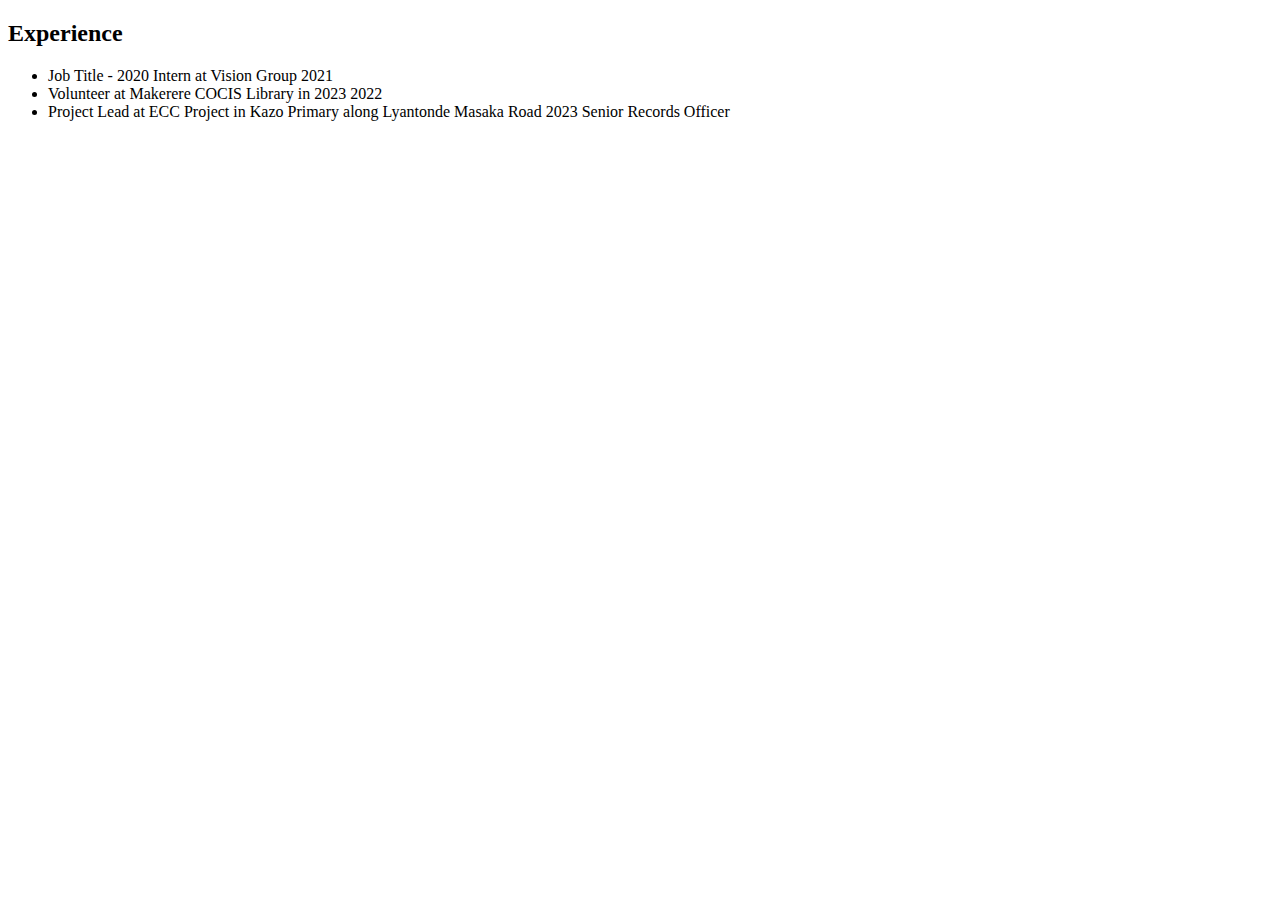
<file: Acwamu Website/experiences.html>
<!DOCTYPE html>
<html lang="en">
<head> <h2>Experience</h2>
            <ul>
                <li>Job Title - 2020
Intern at Vision Group
2021
</li>
                <li>Volunteer at Makerere COCIS Library in 2023
2022</li>
<li>Project Lead at ECC Project in Kazo Primary along Lyantonde Masaka Road
2023
Senior Records Officer</li>
            </ul>
        </div>
    </section>
</file>
